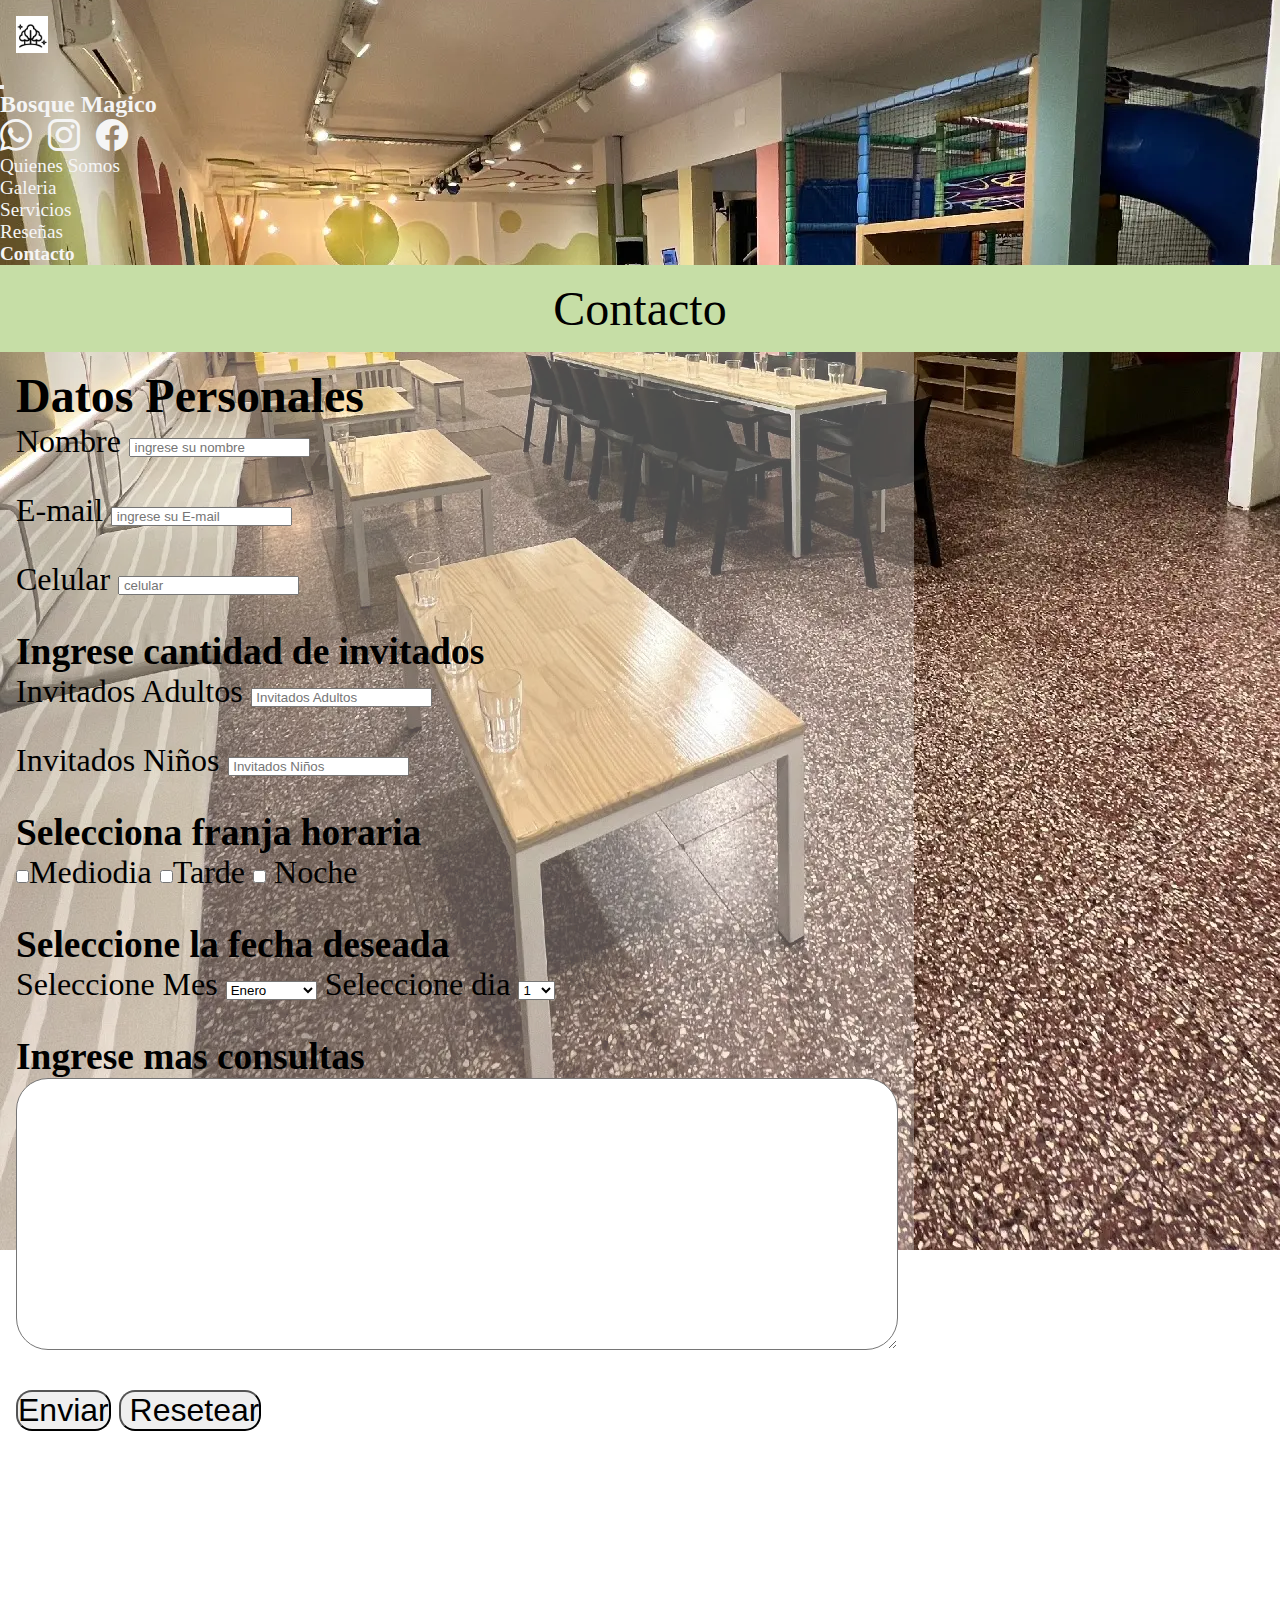
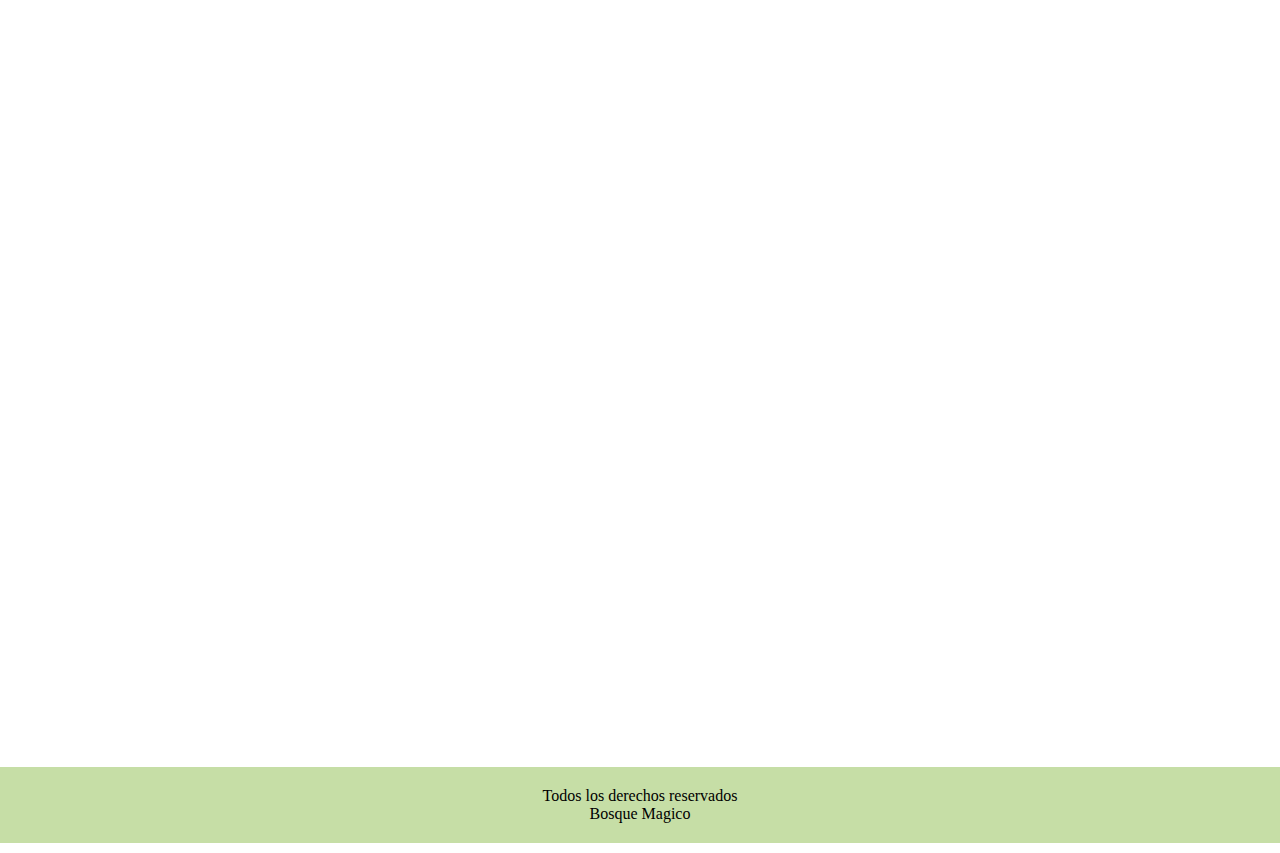
<file: pages/contacto.html>
<!DOCTYPE html>
<html lang="es">

<head>
    <meta charset="UTF-8">
    <meta name="viewport" content="width=device-width, initial-scale=1.0">
    <title>CONTACTO/ RESERVAR CUMPLAÑEOS INFANTILES</title>
    <meta name="description" content="contactate con sontros para recibir infotmacion de las diferentes propuestas que tenemos para la realizacion de cumpleaños infantiles, bautismos, comuniones y matinee">
    <meta name="keywords" content="llamanos, pedi infotmacion, contactate con bosque magico, reservar cumplaños">

    <link rel="stylesheet" href="https://cdn.jsdelivr.net/npm/bootstrap-icons@1.11.1/font/bootstrap-icons.css">
    <link rel="shortcut icon" href="../img/arboles.jpg" image/x-icon">
    <link href="https://cdn.jsdelivr.net/npm/bootstrap@5.3.2/dist/css/bootstrap.min.css" rel="stylesheet"
        integrity="sha384-T3c6CoIi6uLrA9TneNEoa7RxnatzjcDSCmG1MXxSR1GAsXEV/Dwwykc2MPK8M2HN" crossorigin="anonymous">
        <link rel="stylesheet" href="https://cdnjs.cloudflare.com/ajax/libs/animate.css/4.1.1/animate.min.css">

    <link rel="stylesheet" href="../css/main.css">
</head>

<body class="fondo">
    <!-- menu de navegacion-->
    <header>
        <nav class="navbar navbar-expand-lg bg-primary">
            <div class="container-fluid">
                <div class="menu-logo">
                    <a href="../index.html"><img src="../img/arboles.jpg" class="logo"></a>
                </div>
                <button class="navbar-toggler" type="button" data-bs-toggle="collapse"
                    data-bs-target="#navbarSupportedContent" aria-controls="navbarSupportedContent"
                    aria-expanded="false" aria-label="Toggle navigation">
                    <span class="navbar-toggler-icon"></span>
                </button>
                <div class="collapse navbar-collapse" id="navbarSupportedContent">
                    <ul class="navbar-nav me-auto mb-2 mb-lg-0">

                        <li>
                            <a class="nav-link" href="../index.html">
                                <p>Bosque Magico</p>
                            </a>
                        </li>
                        <ul>
                            <div class="redes-sociales ">
                                <a href="https://linktr.ee/bosquemagicoo"> <i class="bi bi-whatsapp"></i>
                                </a>

                                <a href="https://www.instagram.com/bosquemagicoo/">
                                    <i class="bi bi-instagram"></i>
                                </a>

                                <a href="https://www.facebook.com/bosquemagicoo"><i class="bi bi-facebook"></i></a>
                            </div>
                        </ul>
                        <ul class="navbar-nav me-auto">
                            <li class="nav-item">
                                <a class="nav-link" aria-current="page" href="./quinessomos.html">Quienes Somos</a>
                            </li>
                            <li class="nav-item">
                                <a class="nav-link " href="./galeria.html">Galeria</a>
                            </li>
                            <li class="nav-item">
                                <a class="nav-link" href="./servicios.html">Servicios</a>
                            </li>
                            <li class="nav-item">
                                <a class="nav-link" href="./reseñas.html">Reseñas</a>
                            </li>
                            <li class="nav-item">
                                <a class="nav-link active" href="./contacto.html">Contacto</a>
                            </li>
                        </ul>
                    </ul>
                </div>
            </div>
        </nav>
    </header>
    <!-- formulario de contacto-->
    <main>
        <form>
            <nav>
                <div>
                    <h1 class=" titulopresentacion animate__animated animate__fadeInDownBig"> Contacto </h1>
                </div>
                <section class="form-maps">
                <section class="contacto-lista">

                    <div class="lista-contacto">
                        <h2>Datos Personales</h2>
                        <label for="nombre">Nombre</label>
                        <input type="text" placeholder=" ingrese su nombre" required id="nombre">
                    </div>
                    <div class="lista-contacto">
                        <label for="E-mail">E-mail</label>
                        <input type="E-mail" placeholder=" ingrese su E-mail " required id="E-mail">
                    </div>

                    <div class="lista-contacto">
                        <label for="Celular">Celular</label>
                        <input type="text" placeholder=" celular" required id="Celular">
                    </div>

                    <div class="lista-contacto">
                        <h3> Ingrese cantidad de invitados</h3>
                        <label for="Invitados Adultos">Invitados Adultos</label>
                        <input type="text" placeholder=" Invitados Adultos" required id="Invitados Adultos">
                    </div>

                    <div class="lista-contacto">
                        <label for="Invitados Niños">Invitados Niños</label>
                        <input type="text" placeholder=" Invitados Niños" required id="Invitados Niños">
                    </div>


                    <div class="lista-contacto">
                        <h3>Selecciona franja horaria </h3>
                        <input type="checkbox" id="Mediodia"><label for="Mediodia">Mediodia</label>
                        <input type="checkbox" id="Tarde"><label for="Tarde">Tarde</label>
                        <input type="checkbox" id="Noche"> <label for="Noche">Noche</label>
                    </div>
                    <div class="lista-contacto">
                        <h3>Seleccione la fecha deseada</h3>
                        <label for="seleccione Mes">Seleccione Mes</label>
                        <select>
                            <option value="">Enero</option>
                            <option value="">Febrero</option>
                            <option value="">Marzo</option>
                            <option value="">Abril</option>
                            <option value="">Mayo</option>
                            <option value="">Junio</option>
                            <option value="">Julio</option>
                            <option value="">Agosto</option>
                            <option value="">Septiembre</option>
                            <option value="">Octubre</option>
                            <option value="">Noviembre</option>
                            <option value="">Diciembre</option>
                        </select>
                        <label for="seleccione Dia">Seleccione dia</label>
                        <select>
                            <option value="">1</option>
                            <option value="">2</option>
                            <option value="">3</option>
                            <option value="">4</option>
                            <option value="">5</option>
                            <option value="">6</option>
                            <option value="">7</option>
                            <option value="">8</option>
                            <option value="">9</option>
                            <option value="">10</option>
                            <option value="">11</option>
                            <option value="">12</option>
                            <option value="">13</option>
                            <option value="">14</option>
                            <option value="">15</option>
                            <option value="">16</option>
                            <option value="">17</option>
                            <option value="">18</option>
                            <option value="">19</option>
                            <option value="">20</option>
                            <option value="">21</option>
                            <option value="">22</option>
                            <option value="">23</option>
                            <option value="">24</option>
                            <option value="">25</option>
                            <option value="">26</option>
                            <option value="">27</option>
                            <option value="">28</option>
                            <option value="">29</option>
                            <option value="">30</option>
                            <option value="">31</option>
                        </select>
                    </div>
                    <div class="lista-contacto">
                        <h3>Ingrese mas consultas</h3>
                        <textarea class="textarea" id="" cols="60" rows="10"></textarea>
                    </div>

                    <div class="lista-contacto">
                        <input class="botones" type="submit" value="Enviar">
                        <input class="botones" type="reset" value=" Resetear">

                    </div>
                </section>

                <!-- mapa-->
                <section>
                    <div class="maps">
                        <iframe
                            src="https://www.google.com/maps/embed?pb=!1m18!1m12!1m3!1d25157.202761209377!2d-57.56154379999998!3d-37.98528855!2m3!1f0!2f0!3f0!3m2!1i1024!2i768!4f13.1!3m3!1m2!1s0x9584d953dd473d9f%3A0x618f30489ea31ed1!2sBosque%20M%C3%A1gico!5e0!3m2!1ses!2sar!4v1694911109669!5m2!1ses!2sar"
                            width="900" height="900" style="border:0;" allowfullscreen="" loading="lazy"
                            referrerpolicy="no-referrer-when-downgrade"></iframe>
                    </div>
                </section>
            </section>
            </nav>
        </form>
    </main>
    <!-- piede de pagina-->
    <footer class="footer">

        <p>Todos los derechos reservados </p>
        <p>Bosque Magico</p>
    </footer>
    <script src="https://cdn.jsdelivr.net/npm/bootstrap@5.3.2/dist/js/bootstrap.bundle.min.js"
        integrity="sha384-C6RzsynM9kWDrMNeT87bh95OGNyZPhcTNXj1NW7RuBCsyN/o0jlpcV8Qyq46cDfL"
        crossorigin="anonymous"></script>
</body>

</html>
</file>
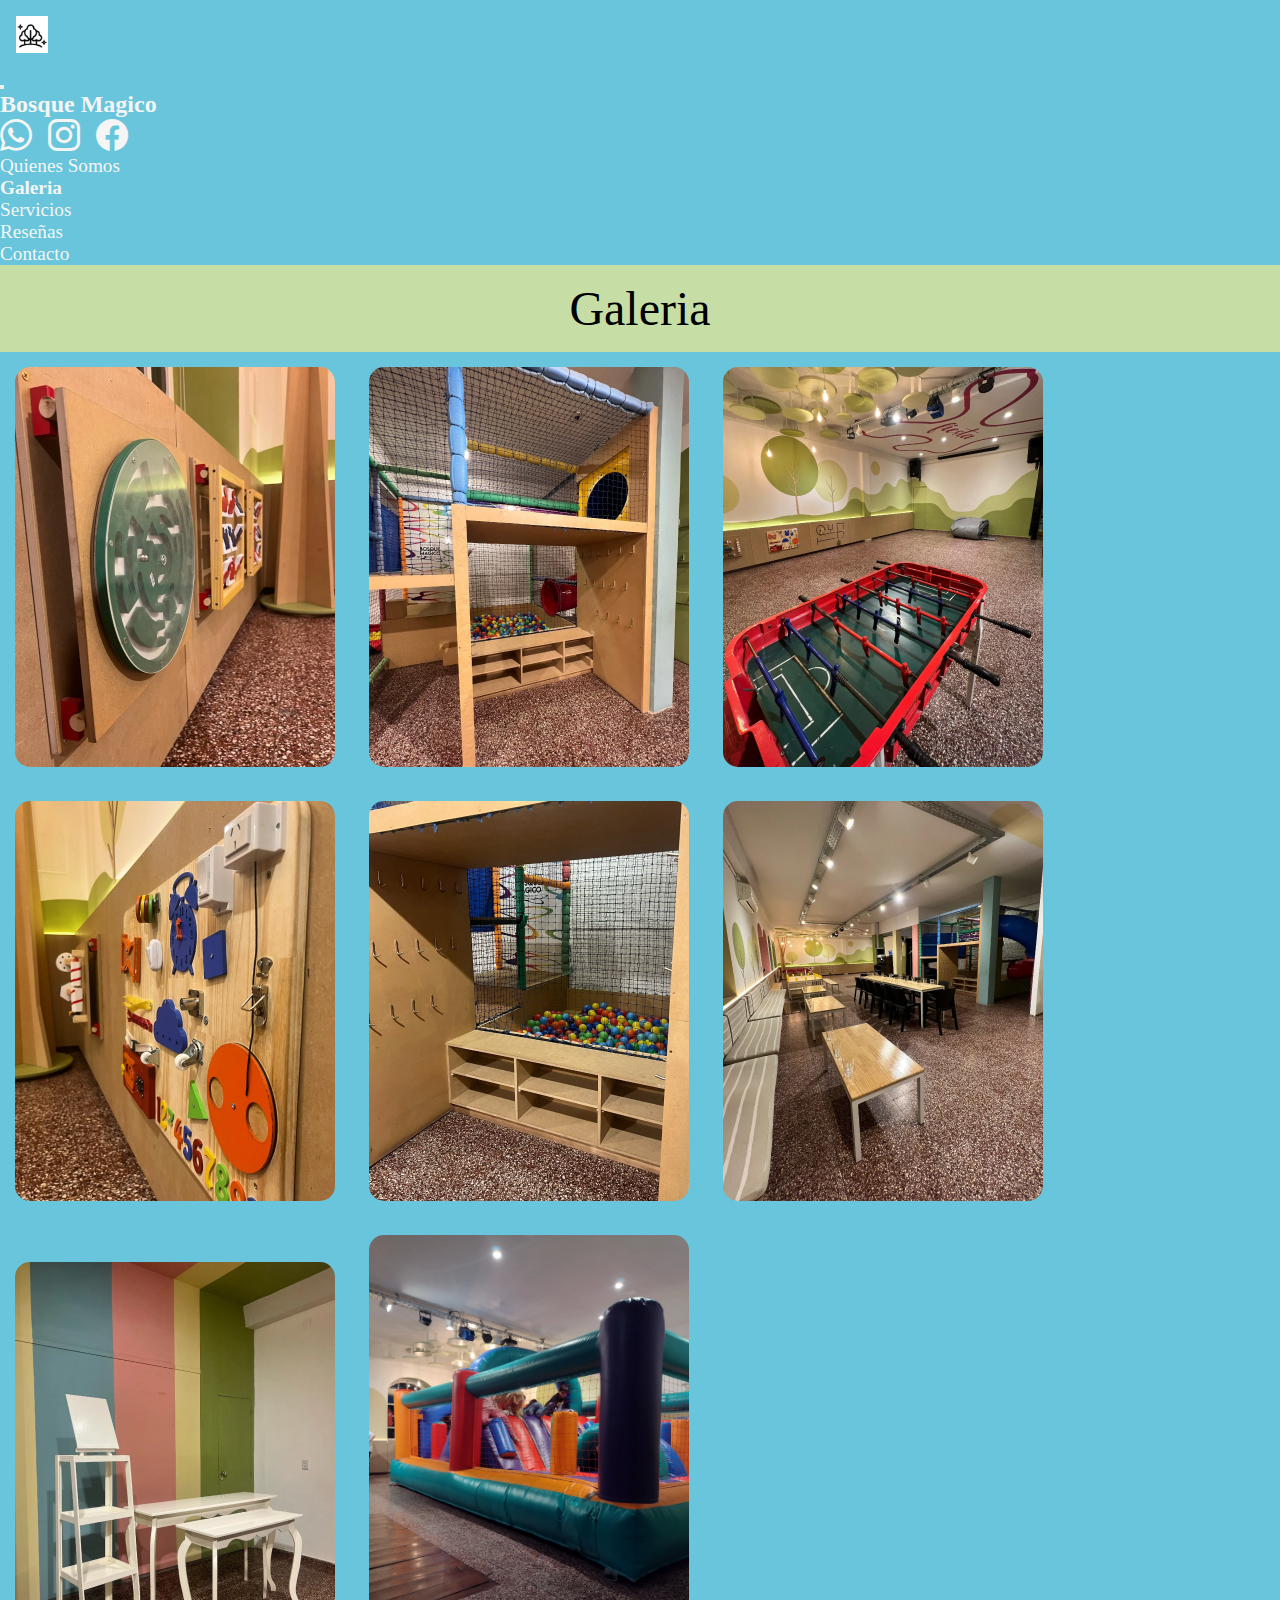
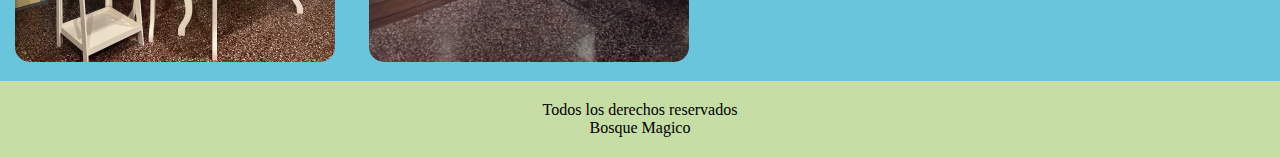
<file: pages/galeria.html>
<!DOCTYPE html>
<html lang="es">

<head>
    <meta charset="UTF-8">
    <meta name="viewport" content="width=device-width, initial-scale=1.0">
    <title>GALERIA/FOTOS DE CUMPLES INFANTILES</title>
    <meta name="description" content="galria de fostos de las instalaciones del lugar mostrando un poco nuestras instalaciones ">
    <meta name="keywords" content="fotos, fotos de eventos, fotos de instalciones, galeria de fotos, fotos de cumplañeos ">

    
    <link rel="stylesheet" href="https://cdn.jsdelivr.net/npm/bootstrap-icons@1.11.1/font/bootstrap-icons.css">
    <link rel="shortcut icon" href="../img/arboles.jpg" image/x-icon">
    <link href="https://cdn.jsdelivr.net/npm/bootstrap@5.3.2/dist/css/bootstrap.min.css" rel="stylesheet"
        integrity="sha384-T3c6CoIi6uLrA9TneNEoa7RxnatzjcDSCmG1MXxSR1GAsXEV/Dwwykc2MPK8M2HN" crossorigin="anonymous">
        <link rel="stylesheet" href="https://cdnjs.cloudflare.com/ajax/libs/animate.css/4.1.1/animate.min.css">
    <link rel="stylesheet" href="../css/main.css">
</head>

<body class="galerias">
    <!-- menu de navegacion-->
  <header>
        <nav class="navbar navbar-expand-lg bg-primary">
            <div class="container-fluid">
                <div class="menu-logo">
                    <a href="../index.html"><img src="../img/arboles.jpg" class="logo"></a>
                </div>
                <button class="navbar-toggler" type="button" data-bs-toggle="collapse"
                    data-bs-target="#navbarSupportedContent" aria-controls="navbarSupportedContent"
                    aria-expanded="false" aria-label="Toggle navigation">
                    <span class="navbar-toggler-icon"></span>
                </button>
                <div class="collapse navbar-collapse" id="navbarSupportedContent">
                    <ul class="navbar-nav me-auto mb-2 mb-lg-0">

                        <li>
                            <a class="nav-link" href="../index.html">
                                <p>Bosque Magico</p>
                            </a>
                        </li>
                        <ul>
                            <div class="redes-sociales ">
                                <a href="https://linktr.ee/bosquemagicoo"> <i class="bi bi-whatsapp"></i>
                                </a>

                                <a href="https://www.instagram.com/bosquemagicoo/">
                                    <i class="bi bi-instagram"></i>
                                </a>

                                <a href="https://www.facebook.com/bosquemagicoo"><i class="bi bi-facebook"></i></a>
                            </div>
                        </ul>
                        <ul class="navbar-nav me-auto">
                            <li class="nav-item">
                                <a class="nav-link" aria-current="page" href="./quinessomos.html">Quienes Somos</a>
                            </li>
                            <li class="nav-item">
                                <a class="nav-link active" href="./galeria.html">Galeria</a>
                            </li>
                            <li class="nav-item">
                                <a class="nav-link" href="./servicios.html">Servicios</a>
                            </li>
                            <li class="nav-item">
                                <a class="nav-link" href="./reseñas.html">Reseñas</a>
                            </li>
                            <li class="nav-item">
                                <a class="nav-link" href="./contacto.html">Contacto</a>
                            </li>
                        </ul>
                    </ul>
                </div>
            </div>
        </nav>
    </header>

        <main>
        <!--       fotos            -->
        <section>

            <h1 class=" titulopresentacion animate__animated animate__fadeInDownBig"> Galeria </h1>

            <img class="galeriaimg galeriatransfor" src="../img/1.webp" alt=" PANELES DIDACTICOS, una rueda de laberinto ">
            <img class="galeriaimg galeriatransfor" src="../img/2.webp" alt="PELOTERO con laberinto y tobogan ">
            <img class="galeriaimg galeriatransfor" src="../img/3.webp" alt=" METEGOL juegos de mini futbol">
            <img class="galeriaimg galeriatransfor" src="../img/4.webp" alt=" PANELES DIDACTIOS montesori para niños con enchufe, abrojo, llaves, reloj y tecla de luz ">
            <img class="galeriaimg galeriatransfor" src="../img/5.webp" alt="GUARDAROPA con zapatero para niños">
            <img class="galeriaimg galeriatransfor" src="../img/6.webp" alt="vista de casi todo el salon con decoracion en las paredes de arboles, luminaria y mobiliario como sillos, sillas y meas  ">
            <img class="galeriaimg galeriatransfor" src="../img/7.webp" alt="lugar de la torata, pred de fondo de diferentes colores con dos measa de candy bar para decorar ">
            <img class="galeriaimg galeriatransfor" src="../img/8.webp" alt="INFLABLE tipo castillo con rampa para niños">
        </section>
    </main>

    <!-- piede de pagina-->
    <footer class="footer">

        <p>Todos los derechos reservados </p>
        <p>Bosque Magico</p>
    </footer>

    <script src="https://cdn.jsdelivr.net/npm/bootstrap@5.3.2/dist/js/bootstrap.bundle.min.js"
        integrity="sha384-C6RzsynM9kWDrMNeT87bh95OGNyZPhcTNXj1NW7RuBCsyN/o0jlpcV8Qyq46cDfL"
        crossorigin="anonymous"></script>

</body>

</html>
</file>
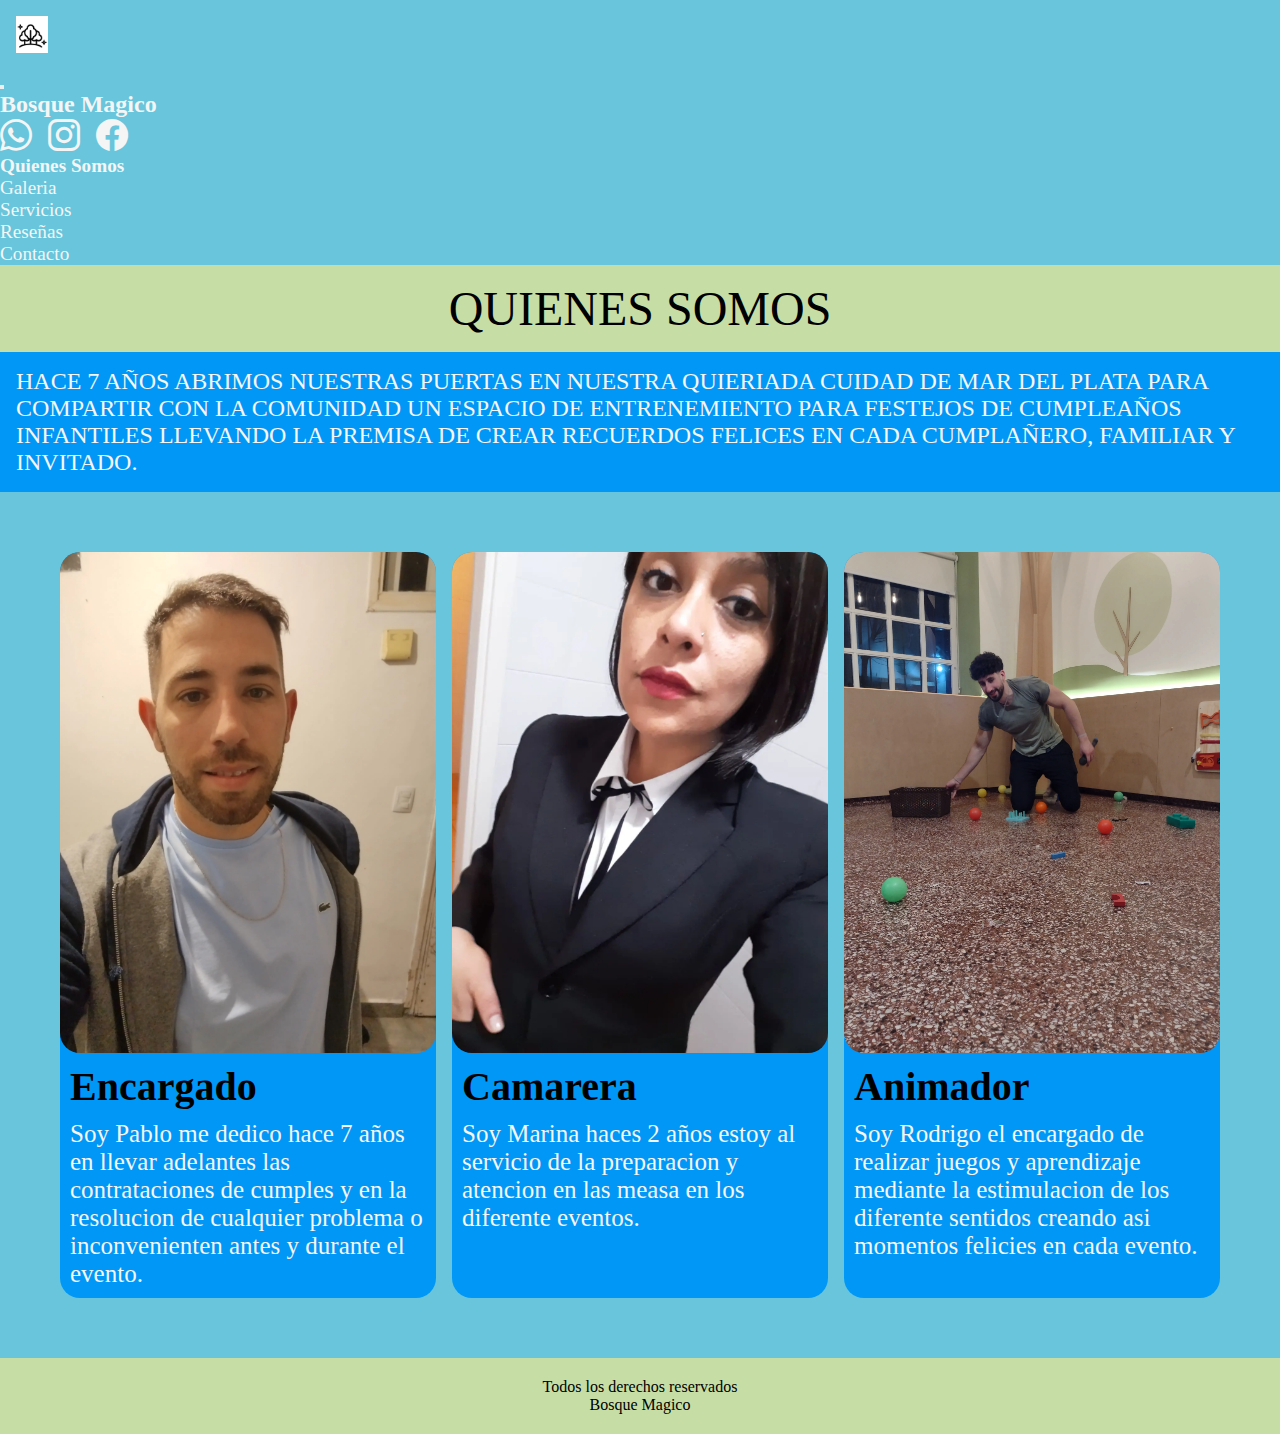
<file: pages/quinessomos.html>
<!DOCTYPE html>
<html lang="es">

<head>
    <meta charset="UTF-8">
    <meta name="viewport" content="width=device-width, initial-scale=1.0">
    <title>QUIENES SOMOS/ CONOCENOS </title>
    <meta name="description" content="Somos Bosque magico salon de fiestas de mar del plata desde octubre del 2016">
    <meta name="keywords" content="conocenos, buscanos,quien es bsoque magico, que son las fiestas infales, ">
    <meta name="description" content="Bosque magico salon de fiestas infantiles ">
    <meta name="keywords" content="conocenos, salon de fiestas, fiestas infalites,">
    <link rel="stylesheet" href="https://cdn.jsdelivr.net/npm/bootstrap-icons@1.11.1/font/bootstrap-icons.css">
    <link rel="shortcut icon" href="../img/arboles.jpg" image/x-icon">
    <link href="https://cdn.jsdelivr.net/npm/bootstrap@5.3.2/dist/css/bootstrap.min.css" rel="stylesheet"
    integrity="sha384-T3c6CoIi6uLrA9TneNEoa7RxnatzjcDSCmG1MXxSR1GAsXEV/Dwwykc2MPK8M2HN" crossorigin="anonymous">
    <link rel="stylesheet" href="https://cdnjs.cloudflare.com/ajax/libs/animate.css/4.1.1/animate.min.css" />
    <link rel="stylesheet" href="../css/main.css">
</head>
<!-- menu de navegacion-->

<body class="presentacion_contenido">
    <header>
        <nav class="navbar navbar-expand-lg bg-primary">
            <div class="container-fluid">
                <div class="menu-logo">
                    <a href="../index.html"><img src="../img/arboles.jpg" class="logo"></a>
                </div>
                <button class="navbar-toggler" type="button" data-bs-toggle="collapse"
                    data-bs-target="#navbarSupportedContent" aria-controls="navbarSupportedContent"
                    aria-expanded="false" aria-label="Toggle navigation">
                    <span class="navbar-toggler-icon"></span>
                </button>
                <div class="collapse navbar-collapse" id="navbarSupportedContent">
                    <ul class="navbar-nav me-auto mb-2 mb-lg-0">

                        <li>
                            <a class="nav-link" href="../index.html">
                                <p>Bosque Magico</p>
                            </a>
                        </li>
                        <ul>
                            <div class="redes-sociales ">
                                <a href="https://linktr.ee/bosquemagicoo"> <i class="bi bi-whatsapp"></i>
                                </a>

                                <a href="https://www.instagram.com/bosquemagicoo/">
                                    <i class="bi bi-instagram"></i>
                                </a>

                                <a href="https://www.facebook.com/bosquemagicoo"><i class="bi bi-facebook"></i></a>
                            </div>
                        </ul>
                        <ul class="navbar-nav me-auto">
                            <li class="nav-item">
                                <a class="nav-link active" aria-current="page" href="./quinessomos.html">Quienes Somos</a>
                            </li>
                            <li class="nav-item">
                                <a class="nav-link" href="./galeria.html">Galeria</a>
                            </li>
                            <li class="nav-item">
                                <a class="nav-link" href="./servicios.html">Servicios</a>
                            </li>
                            <li class="nav-item">
                                <a class="nav-link" href="./reseñas.html">Reseñas</a>
                            </li>
                            <li class="nav-item">
                                <a class="nav-link" href="./contacto.html">Contacto</a>
                            </li>
                        </ul>
                    </ul>
                </div>
            </div>
        </nav>
    </header>

    <!-- descriopcion de quienes somos-->
    <main>

        <div>
            <h1 class=" titulopresentacion animate__animated animate__fadeInDownBig"> QUIENES SOMOS </h1>
        </div>

        <section>
            <div class="titulo_quienesosmos">
                <p class="parrafo_quienesosmos">

                    HACE 7 AÑOS ABRIMOS NUESTRAS PUERTAS EN NUESTRA QUIERIADA CUIDAD DE MAR DEL PLATA PARA COMPARTIR
                    CON
                    LA COMUNIDAD UN ESPACIO DE ENTRENEMIENTO PARA FESTEJOS DE CUMPLEAÑOS INFANTILES LLEVANDO LA
                    PREMISA
                    DE CREAR RECUERDOS FELICES EN CADA CUMPLAÑERO, FAMILIAR Y INVITADO.
                </p>
            </div>
        </section>
        <section>
            <!-- cartaa de presenacion-->
            <div class="descripcion_quienesomos">
                <div class="descripcion-quienesomos1">
                    <img class="img-descripcion" src="../img/pablo.webp" alt=" imagen en primera persona del encargado Pablo de bosque magico">
                    <div class="descripcion ">
                        <h2 class="descripcion-titulo">Encargado</h2>
                        <p class="descripcion-parrafo">Soy Pablo me dedico hace 7 años en llevar adelantes las
                            contrataciones de cumples y en la
                            resolucion
                            de cualquier problema o inconvenienten antes y durante el evento.
                        </p>
                    </div>
                </div>


                <div class="descripcion-quienesomos1">
                    <img class="img-descripcion" src="../img/marina.webp" alt="imagen en primera persona del la camarera Marina de bosque magico">
                    <div class="descripcion ">
                        <h2 class="descripcion-titulo">Camarera</h2>
                        <p class="descripcion-parrafo">Soy Marina haces 2 años estoy al servicio de la preparacion y
                            atencion en las measa en los diferente eventos.
                        </p>
                    </div>
                </div>

                <div class="descripcion-quienesomos1">
                    <img class="img-descripcion" src="../img/rodrigo.webp" alt=" imagen en primera persona del la animador Rodrigo de bosque magico">
                    <div class="descripcion ">
                        <h2 class="descripcion-titulo">Animador</h2>
                        <p class="descripcion-parrafo">Soy Rodrigo el encargado de realizar juegos y aprendizaje
                            mediante la
                            estimulacion de los
                            diferente sentidos creando asi momentos felicies en cada evento.
                        </p>
                    </div>
                </div>

            </div>
        </section>
    </main>

    <!-- piede de pagina-->
    <footer class="footer">

        <p>Todos los derechos reservados </p>
        <p>Bosque Magico</p>
    </footer>
    <script src="https://cdn.jsdelivr.net/npm/bootstrap@5.3.2/dist/js/bootstrap.bundle.min.js"
    integrity="sha384-C6RzsynM9kWDrMNeT87bh95OGNyZPhcTNXj1NW7RuBCsyN/o0jlpcV8Qyq46cDfL"
    crossorigin="anonymous"></script>
</body>

</html>
</file>
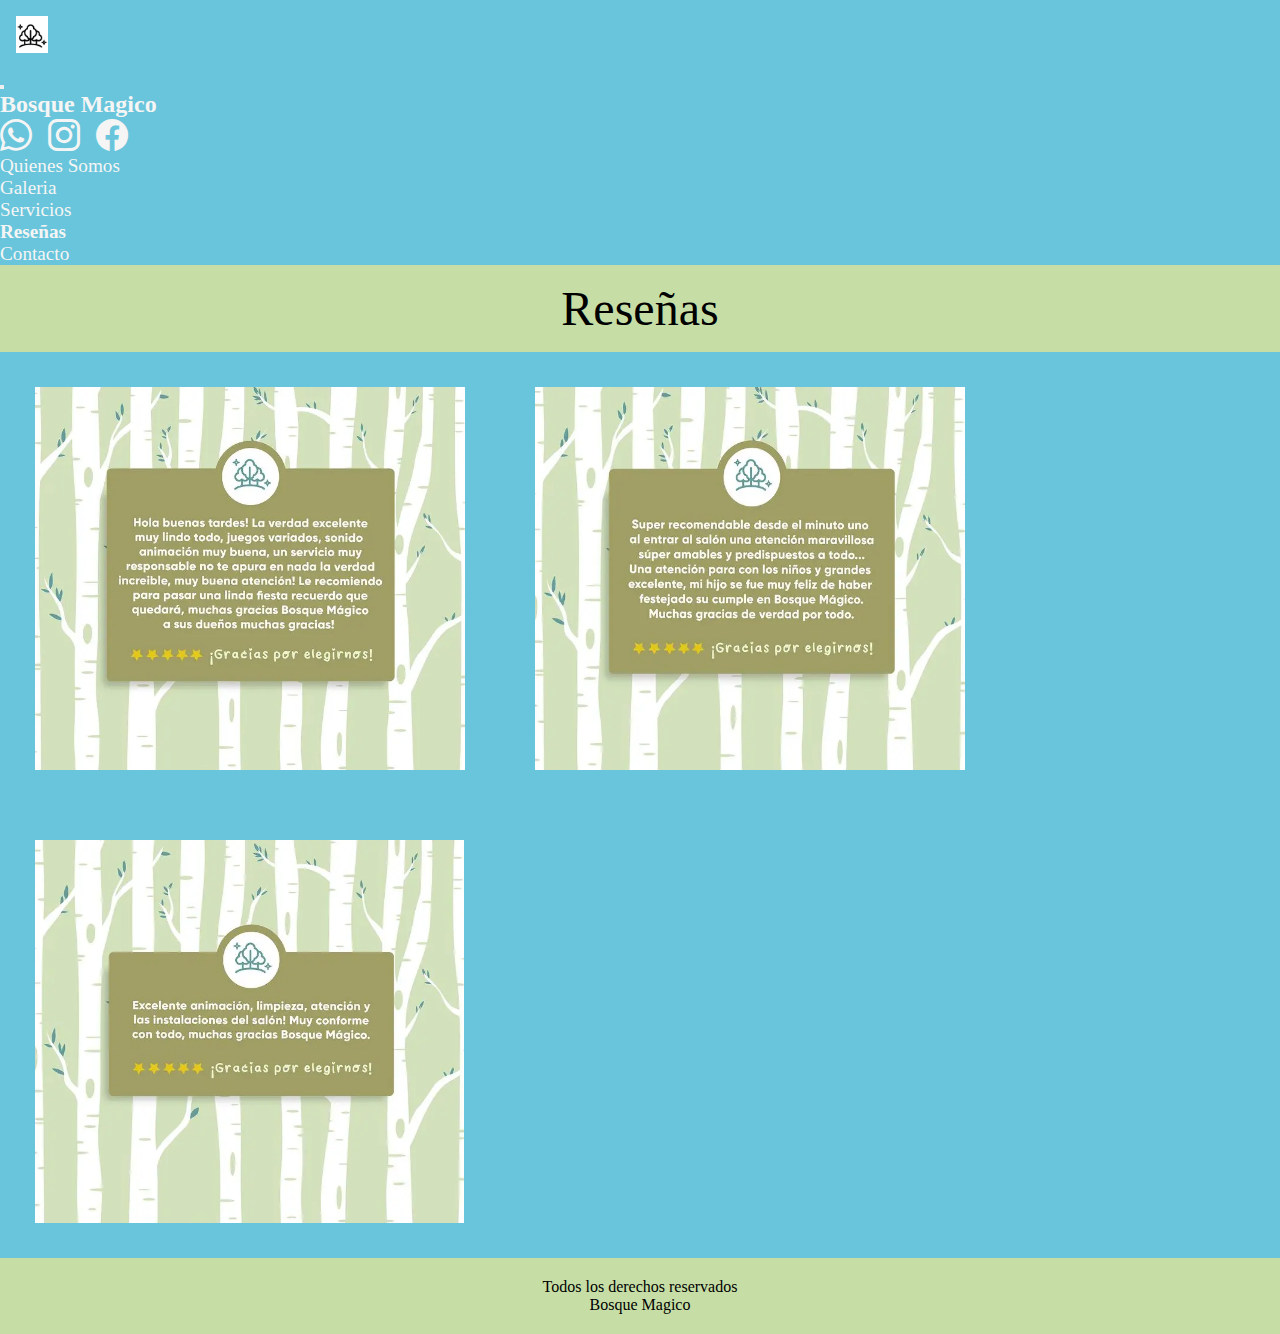
<file: pages/reseñas.html>
<!DOCTYPE html>
<html lang="es">

<head>
    <meta charset="UTF-8">
    <meta name="viewport" content="width=device-width, initial-scale=1.0">
    <title>RESEÑAS/RECUERDOS FELICES</title>
    <meta name="description" content="Es el lugar donde le compartimos las opiniones de nuestros clientes">
    <meta name="keywords" content="reseñar, opinones, conmentar como la paste, dejar un comentario">
    <link rel="stylesheet" href="https://cdn.jsdelivr.net/npm/bootstrap-icons@1.11.1/font/bootstrap-icons.css">
    <link rel="shortcut icon" href="../img/arboles.jpg" image/x-icon">
    <link href="https://cdn.jsdelivr.net/npm/bootstrap@5.3.2/dist/css/bootstrap.min.css" rel="stylesheet"
        integrity="sha384-T3c6CoIi6uLrA9TneNEoa7RxnatzjcDSCmG1MXxSR1GAsXEV/Dwwykc2MPK8M2HN" crossorigin="anonymous">
    <link rel="stylesheet" href="https://cdnjs.cloudflare.com/ajax/libs/animate.css/4.1.1/animate.min.css">

    <link rel="stylesheet" href="../css/main.css">
</head>

<body class="reseña">

    <!-- menu de navegacion-->
    <header>

        <nav class="navbar navbar-expand-lg bg-primary">
            <div class="container-fluid">
                <div class="menu-logo">
                    <a href="../index.html"><img src="../img/arboles.jpg" class="logo"></a>
                </div>
                <button class="navbar-toggler" type="button" data-bs-toggle="collapse"
                    data-bs-target="#navbarSupportedContent" aria-controls="navbarSupportedContent"
                    aria-expanded="false" aria-label="Toggle navigation">
                    <span class="navbar-toggler-icon"></span>
                </button>
                <div class="collapse navbar-collapse" id="navbarSupportedContent">
                    <ul class="navbar-nav me-auto mb-2 mb-lg-0">

                        <li>
                            <a class="nav-link" href="../index.html">
                                <p>Bosque Magico</p>
                            </a>
                        </li>
                        <ul>
                            <div class="redes-sociales ">
                                <a href="https://linktr.ee/bosquemagicoo"> <i class="bi bi-whatsapp"></i>
                                </a>

                                <a href="https://www.instagram.com/bosquemagicoo/">
                                    <i class="bi bi-instagram"></i>
                                </a>

                                <a href="https://www.facebook.com/bosquemagicoo"><i class="bi bi-facebook"></i></a>
                            </div>
                        </ul>
                        <ul class="navbar-nav me-auto">
                            <li class="nav-item">
                                <a class="nav-link" aria-current="page" href="./quinessomos.html">Quienes Somos</a>
                            </li>
                            <li class="nav-item">
                                <a class="nav-link " href="./galeria.html">Galeria</a>
                            </li>
                            <li class="nav-item">
                                <a class="nav-link" href="./servicios.html">Servicios</a>
                            </li>
                            <li class="nav-item">
                                <a class="nav-link active" href="./reseñas.html">Reseñas</a>
                            </li>
                            <li class="nav-item">
                                <a class="nav-link" href="./contacto.html">Contacto</a>
                            </li>
                        </ul>
                    </ul>
                </div>
            </div>

        </nav>
    </header>
    <main>
            <h1 class=" titulopresentacion animate__animated animate__fadeInDownBig"> Reseñas </h2>
        
        <section class="reseña-img">
            <img class="reseñas_img reseñas-transfor" src="../img/reseña 01.webp"
                alt=" RESEÑAS DE LOS CLIENTES, Hola buenas tardes!! La verdad exelente muy lindo todo , juegos variados , sonido animación muy buena un servicio muy responsable no te apura en nada la verdad increíble muy buena atención!!! Le recomiendo para pasar una linda fiesta recuerdo que quedará , muchas gracias Bosque Mágico a sus dueños">
            <img class="reseñas_img reseñas-transfor" src="../img/reseña 02.webp" alt="RESEÑA DE LOS CLIENTES, Super recomendable desde el minuto uno al entrar al salón una atención maravillosa súper amables y predispuestos a todo una atención para con los niños y grandes excelente mi hijo se fue muy feliz de haber festejado su cumple en Bosque Mágico 
      Muchas gracias de verdad por todo">
            <img class="reseñas_img reseñas-transfor" src="../img/reseña 04.webp"
                alt="RESEÑAS DE LOS CLIENTES Exelente animación, limpieza, atención y las instalaciones del salón!! Muy conforme con todo muchas gracias bosque mágico">
        </section>
    </main>
    <!-- piede de pagina-->
    <footer class="footer">

        <p>Todos los derechos reservados </p>
        <p>Bosque Magico</p>
        <script src="https://cdn.jsdelivr.net/npm/bootstrap@5.3.2/dist/js/bootstrap.bundle.min.js"
            integrity="sha384-C6RzsynM9kWDrMNeT87bh95OGNyZPhcTNXj1NW7RuBCsyN/o0jlpcV8Qyq46cDfL"
            crossorigin="anonymous"></script>
    </footer>


</body>

</html>
</file>
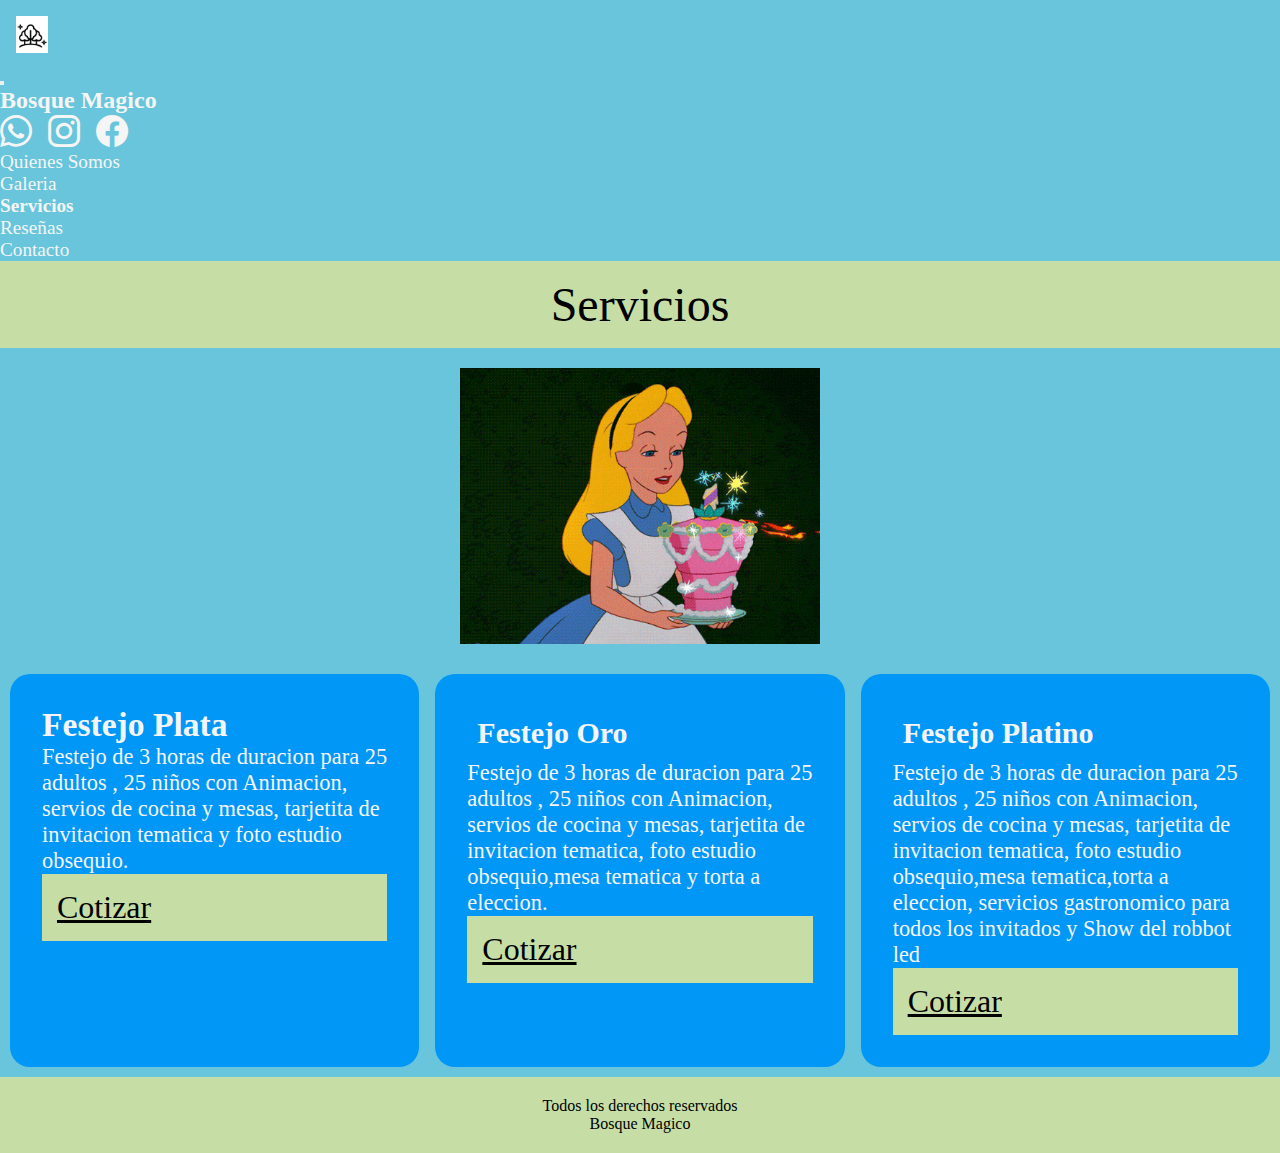
<file: pages/servicios.html>
<!DOCTYPE html>
<html lang="es">

<head>
    <meta charset="UTF-8">
    <meta name="viewport" content="width=device-width, initial-scale=1.0">
    <title>SERVICIOS/ SALON DE FIESTAS INFANTILES</title>
    <meta name="description"
        content="Diferentes tipos de propuestas para que se adapte al tipo de festejo que estas buscando ">
    <meta name="keywords"
        content="contataciones,servicos de entretenimientos, servicios de fiestas infantiles, servicios cumplañeos, ">






    <meta name="description" content="contracions de eventos emfantiles, bautimos, primer año y comuniones">
    <meta name="keywords" content="contracion, eventos, capacidad, animacion, servicos gastronomicos,">
    <link rel="stylesheet" href="https://cdn.jsdelivr.net/npm/bootstrap-icons@1.11.1/font/bootstrap-icons.css">
    <link rel="shortcut icon" href="../img/arboles.jpg" image/x-icon">
    <link href="https://cdn.jsdelivr.net/npm/bootstrap@5.3.2/dist/css/bootstrap.min.css" rel="stylesheet"
        integrity="sha384-T3c6CoIi6uLrA9TneNEoa7RxnatzjcDSCmG1MXxSR1GAsXEV/Dwwykc2MPK8M2HN" crossorigin="anonymous">
    <link rel="stylesheet" href="https://cdnjs.cloudflare.com/ajax/libs/animate.css/4.1.1/animate.min.css">
    <link rel="stylesheet" href="../css/main.css">
</head>

<body class="servicio">
    <!-- menu de navegacion-->
    <header>
        <nav class="navbar navbar-expand-lg bg-primary">
            <div class="container-fluid">
                <a class="menu-logo" href="../index.html"><img src="../img/arboles.jpg" class="logo"></a>
                <button class="navbar-toggler" type="button" data-bs-toggle="collapse"
                    data-bs-target="#navbarSupportedContent" aria-controls="navbarSupportedContent"
                    aria-expanded="false" aria-label="Toggle navigation">
                    <span class="navbar-toggler-icon"></span>
                </button>
                <div class="collapse navbar-collapse" id="navbarSupportedContent">
                    <ul class="navbar-nav me-auto mb-2 mb-lg-0">

                        <li>
                            <a class="nav-link" href="../index.html">
                                <p>Bosque Magico</p>
                            </a>
                        </li>
                        <ul>
                            <div class="redes-sociales ">
                                <a href="https://linktr.ee/bosquemagicoo"> <i class="bi bi-whatsapp"></i>
                                </a>

                                <a href="https://www.instagram.com/bosquemagicoo/">
                                    <i class="bi bi-instagram"></i>
                                </a>

                                <a href="https://www.facebook.com/bosquemagicoo"><i class="bi bi-facebook"></i></a>
                            </div>
                        </ul>
                        <ul class="navbar-nav me-auto">
                            <li class="nav-item">
                                <a class="nav-link" aria-current="page" href="./quinessomos.html">Quienes Somos</a>
                            </li>
                            <li class="nav-item">
                                <a class="nav-link " href="./galeria.html">Galeria</a>
                            </li>
                            <li class="nav-item">
                                <a class="nav-link active" href="./servicios.html">Servicios</a>
                            </li>
                            <li class="nav-item">
                                <a class="nav-link" href="./reseñas.html">Reseñas</a>
                            </li>
                            <li class="nav-item">
                                <a class="nav-link" href="./contacto.html">Contacto</a>
                            </li>
                        </ul>
                    </ul>
                </div>
            </div>
        </nav>

    </header>

        <!-- servcios-->
        <main>
            <section>
            <div>
                <h1 class=" titulopresentacion animate__animated animate__fadeInDownBig"> Servicios </h1>
            </div>
            <!--servicios descripcion-->
            <section class="gif">
                <img class="gifalicia" src="../img/alicia.gif" alt="un gif de alicia en el pais de las maravillas soplando la velita de una torta ">
            </section>

            <section>
                <div class="descripcion-servicios">
                    <div class="descripcion-servicio">
                        <!-- <img class="img-servicios" src="../img/pablo.jpg" alt=" PABLO ENCARGADO">-->
                        <div class="servicios-body ">
                            <h2 class="serviicos-titulo">Festejo Plata</h2>
                            <p class="servicios-parrafo"> Festejo de 3 horas de duracion
                                para 25 adultos , 25 niños con Animacion, servios de cocina y mesas,
                                tarjetita de invitacion tematica y
                                foto estudio obsequio.
                            </p>
                            <a href="../pages/contacto.html" class="btn vibrate-1 btn-primary">Cotizar</a>
                        </div>
                    </div>


                    <div class="descripcion-servicio">
                        <!--<img class="img-servicios" src="../img/marina.jpeg" alt="MARINA CAMARERA">-->
                        <div class="servicios-body ">
                            <h2 class="servicios-titulo">Festejo Oro</h2>
                            <p class="servicios-parrafo">Festejo de 3 horas de duracion
                                para 25 adultos , 25 niños con Animacion, servios de cocina y mesas,
                                tarjetita de invitacion tematica,
                                foto estudio obsequio,mesa tematica y torta a eleccion.
                            </p>
                            <a href="../pages/contacto.html" class="btn vibrate-1 btn-primary">Cotizar</a>
                        </div>
                    </div>

                    <div class="descripcion-servicio">
                        <!--<img class="img-servicios" src="../img/rodrigo.jpg" alt=" RODRIGO ANIMADOR">-->
                        <div class="servicios-body ">
                            <h2 class="servicios-titulo">Festejo Platino</h2>
                            <p class="servicios-parrafo"> Festejo de 3 horas de duracion
                                para 25 adultos , 25 niños con Animacion, servios de cocina y mesas,
                                tarjetita de invitacion tematica,
                                foto estudio obsequio,mesa tematica,torta a eleccion, servicios gastronomico para todos
                                los invitados y Show del robbot led </p>
                            <a href="../pages/contacto.html" class="btn vibrate-1 btn-primary">Cotizar</a>
                        </div>
                    </div>

                </div>
            </section>
        </main>
        <!-- piede de pagina-->
        <footer class="footer">

            <p>Todos los derechos reservados </p>
            <p>Bosque Magico</p>
        </footer>
        <script src="https://cdn.jsdelivr.net/npm/bootstrap@5.3.2/dist/js/bootstrap.bundle.min.js"
            integrity="sha384-C6RzsynM9kWDrMNeT87bh95OGNyZPhcTNXj1NW7RuBCsyN/o0jlpcV8Qyq46cDfL"
            crossorigin="anonymous"></script>
</body>

</html>
</file>
<file: css/main.css>
@charset "UTF-8";
.vibrate-1 {
  animation: vibrate-1 0.3s linear infinite both;
}
* {
  margin: 0;
  padding: 0;
  box-sizing: border-box;
  max-width: 100%;
}

/*pagina de index*/
.inicio-inicio {
  background-image: url(../img/mesas\ yarbol\ pared.webp);
  background-repeat: no-repeat;
  background-position: center;
  background-attachment: fixed;
  background-size: cover;
}
.inicio-inicio .pages-inicio {
  min-height: 100vh;
  max-width: 100vw;
  display: grid;
  grid-template-columns: 20% 20% 20% 20%;
  grid-template-rows: 300px 300px;
  grid-template-areas: " inicio           inicio     servicios      contacto" "                 quienes-somos     galeria       reseñas      contacto";
  border-radius: 1rem;
  align-content: center;
  justify-content: center;
  margin: 1rem;
  gap: 1rem;
}
.inicio-inicio .pages-inicio a {
  color: #f5f5f5;
  text-decoration: overline;
}
.inicio-inicio .inicio {
  background-color: #448FA3;
  grid-area: inicio;
  display: flex;
  justify-content: center;
  align-items: center;
  text-decoration: none;
  border-radius: 1rem;
  font-size: 3rem;
}
.inicio-inicio .quienes-somos {
  background-color: #0197F6;
  grid-area: quienes somos;
  display: flex;
  justify-content: center;
  align-items: center;
  text-align: center;
  text-decoration: none;
  border-radius: 1rem;
  font-size: 3rem;
}
.inicio-inicio .servicioss {
  background-color: #68C5DB;
  grid-area: servicios;
  display: flex;
  justify-content: center;
  align-items: center;
  text-decoration: none;
  border-radius: 1rem;
  font-size: 3rem;
  animation-delay: 0.1s;
}
.inicio-inicio .reseñas {
  background-color: #68C5DB;
  grid-area: reseñas;
  display: flex;
  justify-content: center;
  align-items: center;
  text-decoration: none;
  border-radius: 1rem;
  font-size: 3rem;
  animation-delay: 0.2s;
}
.inicio-inicio .galeria {
  background-color: #0197F6;
  grid-area: galeria;
  display: flex;
  justify-content: center;
  align-items: center;
  text-decoration: none;
  border-radius: 1rem;
  font-size: 3rem;
}
.inicio-inicio .contacto {
  background-color: #C6DEA6;
  grid-area: contacto;
  display: flex;
  justify-content: center;
  align-items: center;
  text-decoration: none;
  border-radius: 1rem;
  font-size: 3rem;
}

/* menu de navegacion*/
.navbar .nav-link {
  color: #f5f5f5;
  text-decoration: none;
  font-size: larger;
}
.navbar .nav-link.active {
  color: #f5f5f5;
  font-weight: bold;
}
.navbar p {
  color: #f5f5f5;
  text-decoration: none;
  font-size: 1.5rem;
  font-weight: bold;
}
.navbar .menu-logo {
  display: flex;
  align-items: center;
  gap: 1rem;
  padding: 1rem;
}
.navbar .menu-logo .logo {
  width: 2rem;
}
.navbar .menu-list {
  list-style-type: none;
  display: flex;
  flex-wrap: wrap;
  justify-content: center;
  gap: 2rem;
  align-items: center;
}
.navbar .menu-list .list {
  display: inline-block;
}
.navbar .menu-list .list:hover {
  color: #f5f5f5;
  -webkit-text-decoration: underline double;
          text-decoration: underline double;
  font-size: 1.5rem;
}
.navbar .menu-list .enlace p {
  color: #f5f5f5;
  text-decoration: none;
}

.titulopresentacion {
  background-color: #C6DEA6;
  display: flex;
  justify-content: center;
  align-items: center;
  font-size: 3rem;
  font-weight: 500;
  padding: 1rem;
}

.redes-sociales {
  display: flex;
  flex-direction: row;
  justify-content: left;
  align-items: center;
  bottom: 1rem;
  left: 1rem;
  padding: 0;
  gap: 1rem;
  border-radius: 1rem;
}
.redes-sociales .bi {
  font-size: 2rem;
  color: #f5f5f5;
}

.index-redes {
  background-color: #0197F6;
  display: flex;
  justify-content: center;
  align-items: center;
}

/* menu de navegacion*/
.navbar .nav-link {
  color: #f5f5f5;
  text-decoration: none;
  font-size: larger;
}
.navbar .nav-link.active {
  color: #f5f5f5;
  font-weight: bold;
}
.navbar p {
  color: #f5f5f5;
  text-decoration: none;
  font-size: 1.5rem;
  font-weight: bold;
}
.navbar .menu-logo {
  display: flex;
  align-items: center;
  gap: 1rem;
  padding: 1rem;
}
.navbar .menu-logo .logo {
  width: 2rem;
}
.navbar .menu-list {
  list-style-type: none;
  display: flex;
  flex-wrap: wrap;
  justify-content: center;
  gap: 2rem;
  align-items: center;
}
.navbar .menu-list .list {
  display: inline-block;
}
.navbar .menu-list .list:hover {
  color: #f5f5f5;
  -webkit-text-decoration: underline double;
          text-decoration: underline double;
  font-size: 1.5rem;
}
.navbar .menu-list .enlace p {
  color: #f5f5f5;
  text-decoration: none;
}

.titulopresentacion {
  background-color: #C6DEA6;
  display: flex;
  justify-content: center;
  align-items: center;
  font-size: 3rem;
  font-weight: 500;
  padding: 1rem;
}

/*quienes somos*/
.presentacion_contenido {
  background-color: #68C5DB;
}
.presentacion_contenido .titulo_quienesosmos {
  background-color: #0197F6;
  display: flex;
  flex-direction: column;
  align-items: center;
  justify-content: center;
  padding: 1rem;
  gap: 1rem;
}
.presentacion_contenido .titulo_quienesosmos h2 {
  font-size: 2rem;
}
.presentacion_contenido .titulo_quienesosmos p {
  font-size: 1.5rem;
  color: #f5f5f5;
}
.presentacion_contenido .descripcion_quienesomos {
  padding: 60px;
  display: flex;
  flex-wrap: wrap;
  flex-direction: row;
  justify-content: space-between;
  gap: 1rem;
}
.presentacion_contenido .descripcion_quienesomos .descripcion-quienesomos1 {
  background-color: #0197F6;
  border-radius: 20px;
  display: flex;
  flex-direction: column;
  flex: 1;
}
.presentacion_contenido .descripcion_quienesomos .descripcion-quienesomos1 .img-descripcion {
  border-radius: 20px;
  max-width: 100%;
}
.presentacion_contenido .descripcion_quienesomos .descripcion-quienesomos1 .descripcion-titulo {
  font-size: 40px;
  margin: 10px;
  gap: 1rem;
}
.presentacion_contenido .descripcion_quienesomos .descripcion-quienesomos1 .descripcion-parrafo {
  color: #f5f5f5;
  font-size: 25px;
  margin: 10px;
  gap: 1rem;
}

/*galeria de fotos*/
.galerias {
  background-color: #68C5DB;
}

.galeriaimg {
  display: flex;
  display: inline;
  max-width: 20rem;
  margin: 15px;
  border-radius: 15px;
  transition: 0.2s;
}

.galeriatransfor:hover {
  transform: scale(1.2);
}

/*servicios*/
.servicio {
  background-color: #68C5DB;
}
.servicio .gifalicia {
  display: block;
  padding: 20px;
  width: 100%;
  max-width: 400px;
  margin: 0 auto;
}
.servicio .descripcion-servicios {
  padding: 10px;
  display: flex;
  flex-direction: row;
  flex-wrap: wrap;
  align-items: center center;
  justify-content: last baseline;
  gap: 1rem;
}
.servicio .descripcion-servicios .descripcion-servicio {
  background-color: #0197F6;
  border-radius: 20px;
  display: flex;
  flex-direction: column;
  flex: 1;
  min-width: 300px;
}
.servicio .descripcion-servicios .descripcion-servicio .servicios-body {
  color: #f5f5f5;
  display: flex;
  flex-direction: column;
  padding-inline: 10px;
  font-size: 1.4rem;
  padding: 2rem;
}
.servicio .descripcion-servicios .descripcion-servicio .servicios-body .servicios-titulo {
  font-size: 30px;
  margin: 10px;
  gap: 1rem;
}
.servicio .descripcion-servicios .descripcion-servicio .servicios-body .servicios-parrafo¨ {
  font-size: 25px;
  margin: 10px;
  gap: 2rem;
}
.servicio .descripcion-servicios .descripcion-servicio .servicios-body .btn {
  color: black;
  background-color: #C6DEA6;
  padding: 15px;
  font-size: 2rem;
}

/*reseñas*/
.reseña {
  background-color: #68C5DB;
}
.reseña .reseña-img {
  display: flex;
  flex-wrap: wrap;
  align-items: center;
  max-width: 100vw;
}
.reseña .reseña-img .reseñas_img {
  max-width: 500px;
  min-width: 300px;
  border-radius: 15px;
  padding: 35px;
  height: 453px;
}
.reseña .reseñas-transfor {
  transition: 0.2s;
}
.reseña .reseñas-transfor:hover {
  transform: scale(1.2);
}

/*contacto*/
.fondo {
  background: url(../img/foto\ entrada.webp);
  background-position: center center;
  background-repeat: no-repeat;
  background-attachment: fixed;
  background-size: cover;
  height: 100vh;
  max-width: 100%;
}
.fondo .form-maps {
  display: flex;
  flex-direction: row;
  flex-wrap: wrap;
  align-content: space-around;
  align-items: stretch;
  gap: 1rem;
}
.fondo .form-maps .lista-contacto {
  font-size: 2rem;
  gap: 1rem;
  padding: 1rem;
  background-color: rgba(255, 255, 255, 0.3);
}
.fondo .form-maps .lista-contacto .botones {
  border-radius: 1rem;
  font-size: 2rem;
}
.fondo .form-maps .lista-contacto .textarea {
  font-size: 1.5rem;
  border-radius: 2rem;
}

.footer {
  max-width: 100%;
  background-color: #C6DEA6;
  padding-block: 20px;
  caret-color: black;
  text-align: center;
  padding: 20px;
}

@media screen and (max-width: 1100px) {
  .inicio-inicio .pages-inicio {
    display: grid;
    grid-template-columns: 90%;
    grid-template-rows: 1fr 1fr 1fr 1fr 1fr 1fr;
    grid-template-areas: "inicio" "quienes-somos" "galeria" "servicios" "reseñas" "contacto";
    color: #f5f5f5;
    text-decoration: overline;
  }
}
@media screen and (max-width: 500px) {
  .pages-inicio a {
    font-size: 30px !important;
  }
}/*# sourceMappingURL=main.css.map */
</file>
